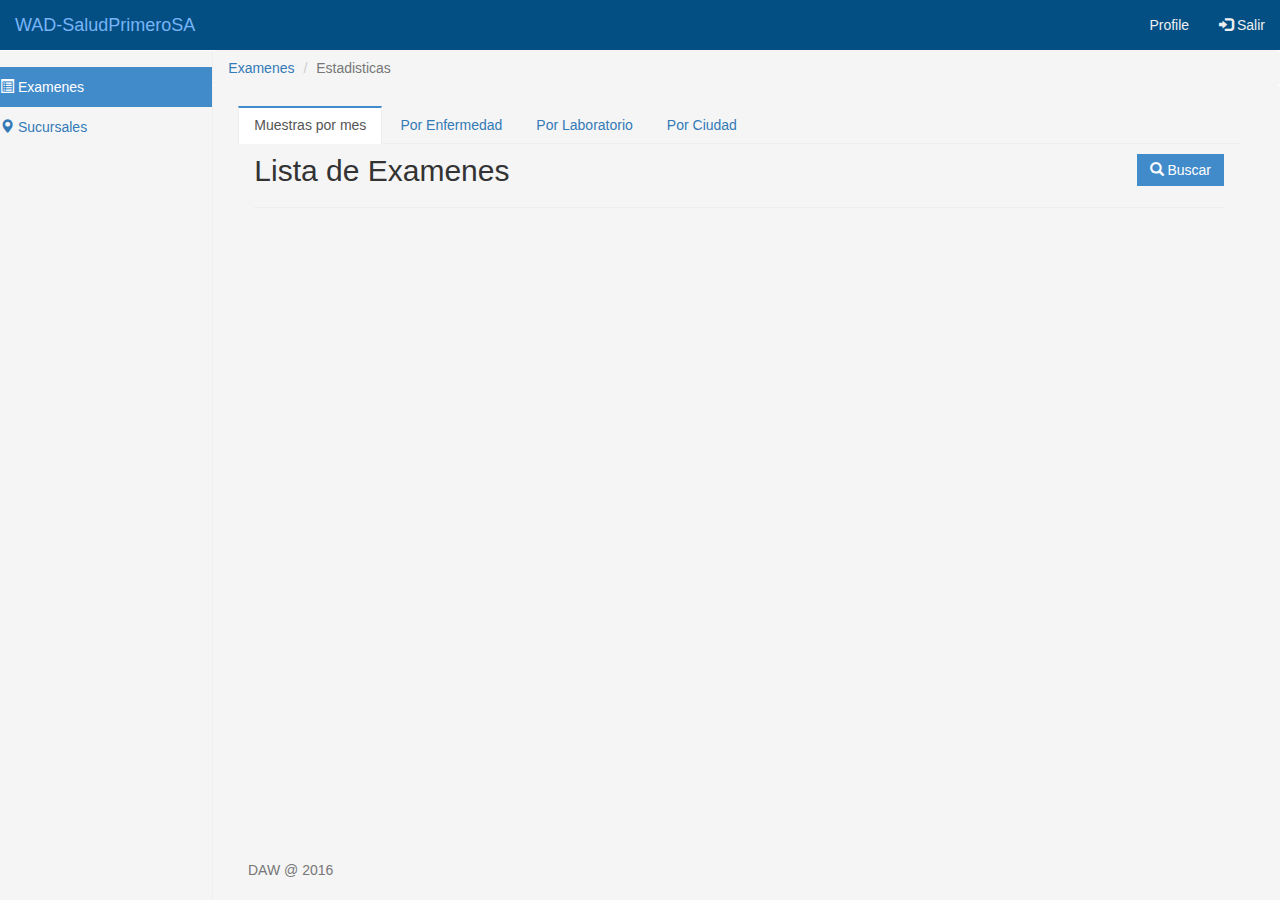
<file: graficos.html>
<!DOCTYPE html>
<html>

	<head>
		
		<title>Salud Primero S.A.</title>
		
		<meta charset="ISO-8859-1">
		<meta name="description" content="Pag. principal de un paciente">
		<meta name="keywords" content="paciente, salud, primero, sa">
		
		<!-- Hojas de estilo-->
		<link rel="stylesheet" type="text/css" href="css/bootstrap.min.css"  >
		<link href="base_structure.css" rel="stylesheet">
		<link href="bootstrap-edit.css" rel="stylesheet">
		
		<link rel="stylesheet" type="text/css" href="stylesheets/paciente_style.css">
<style type="text/css">
text {
  font: 10px sans-serif;
}

.axis path,
.axis line {
  fill: none;
  stroke: #000;
  shape-rendering: crispEdges;
}

.line {
  fill: none;
  stroke-width: 1.5px;
}

.label {
  text-anchor: middle;
}

.label rect {
  fill: white;
}

.label-key {
  font-weight: bold;
}
</style>
	</head>

	
	
	<!--<script src="https://maps.googleapis.com/maps/api/js?v=3.exp&sensor=false"></script>-->
	<body>
		
		<nav class="navbar navbar-default navbar-fixed-top">
      <div class="container-fluid">
        <div class="navbar-header">
          <button type="button" class="navbar-toggle collapsed" data-toggle="collapse" data-target="#navbar" aria-expanded="false" aria-controls="navbar">
            <span class="sr-only">Toggle navigation</span>
            <span class="icon-bar"></span>
            <span class="icon-bar"></span>
            <span class="icon-bar"></span>
          </button>
          <a class="navbar-brand" href="#">WAD-SaludPrimeroSA</a>
        </div>
        <div id="navbar" class="navbar-collapse collapse">
          <ul class="nav navbar-nav navbar-right">
            <li><a href="#">Profile</a></li>
            <li><a href="login.html"><span class="glyphicon glyphicon-log-in" aria-hidden="true"></span>  Salir</a></li>
          </ul>
        </div>
      </div>
    </nav>

    <div id="contenedor" class="container-fluid">
      <div id="contenedor_general" class="row">
        <div id= "menu_sucursales" class="col-sm-3 col-md-2 sidebar">
          <ul class="menu nav nav-sidebar">
            <li class="active"><a href="#"><span class="glyphicon glyphicon-list-alt" aria-hidden="true"></span>  Examenes <span class="sr-only">(current)</span></a></li>
            <li><a href="#"><span class="glyphicon glyphicon-map-marker" aria-hidden="true"></span>  Sucursales</a></li>
          </ul>
        </div>
        <div id="contenedor_info" class="col-sm-9 col-sm-offset-3 col-md-10 col-md-offset-2 ">
	        <div id="navegacion" class="row">
	        	<ol class="breadcrumb" style="    margin-bottom: 0px;">
				  <li><a href="#">Examenes</a></li>
				  <!-- <li><a href="#">Library</a></li>-->
				  <li class="active">Estadisticas</li>
				</ol>
	        </div>
	        
	        <div id="contenedor_datos" class="row">
		        <div class=" main">
			        <div class="tab-v2 margin-bottom-40">
	                    <ul class="nav nav-tabs">
	                        <li class="active"><a href="#alert-1" data-toggle="tab" aria-expanded="true">Muestras por mes </a></li>
	                        <li class=""><a href="#alert-2" data-toggle="tab" aria-expanded="false">Por Enfermedad</a></li>
	                        <li class=""><a href="#alert-3" data-toggle="tab" aria-expanded="false">Por Laboratorio</a></li>
	                        <li class=""><a href="#alert-4" data-toggle="tab" aria-expanded="false">Por Ciudad</a></li>
	                    </ul>
	                    <div class="tab-content">

	                        <div class="tab-pane fade active in" id="alert-1">
	                            
					<div id="container_examenes">
					  <h2 class="sub-header">Lista de Examenes</h2>
					  <button type="button" class="btn-u btn-u-blue btn-header" data-toggle="modal" data-target="#myModal">
					  	<span class="glyphicon glyphicon-search" aria-hidden="true"></span> Buscar
					  </button>
					  <div class="table-responsive table-content">
						
    	<svg width="960" height="300"></svg>
					  </div>
					</div>
	                        </div>

	                        <div class="tab-pane fade" id="alert-2">
	                            <form class="form-horizontal" role="form">
		                            <div class="form-group">
		                                <label for="inputEmail1" class="col-lg-2 control-label">Cedula </label>
		                                <div class="col-lg-10">
		                                    <input type="text" class="form-control" id="inputEmail1" placeholder="Cedula">
		                                </div>
		                            </div>
		                            <div class="form-group">
		                                <div class="col-lg-offset-2 col-lg-10">
		                                	<button type="button" class="btn-u btn-u-default" data-dismiss="modal">Cerrar</button>
		                                    <button type="submit" class="btn-u btn-u-blue">Buscar</button>
		                                </div>
		                            </div>
		                        </form>
	                        </div>
	                        <div class="tab-pane fade" id="alert-3"></div>
	                        <div class="tab-pane fade" id="alert-4"></div>
	                    </div>
	                </div>
											
		        </div>
	        </div>
	        
        </div>
      </div>
      <footer class="footer">
      <div class="container">
        <p class="text-muted">DAW @ 2016</p>
      </div>
    </footer>
    </div>



<script src="http://d3js.org/d3.v4.0.0-alpha.9.min.js"></script>
		<!-- Scripts -->
		<script src="https://ajax.googleapis.com/ajax/libs/jquery/2.2.4/jquery.min.js"></script>
		<script src="javascripts/paciente_script.js"></script>	
		<script src="https://maxcdn.bootstrapcdn.com/bootstrap/3.3.6/js/bootstrap.min.js" ></script>
		
		<script type="text/javascript">
			
			var parseTime = d3.timeParse("%M");

var svg = d3.select("svg");

var margin = {top: 30, right: 50, bottom: 30, left: 30},
    width = +svg.attr("width") - margin.left - margin.right,
    height = +svg.attr("height") - margin.top - margin.bottom,
    labelPadding = 3;

var g = svg.append("g")
    .attr("transform", "translate(" + margin.left + "," + margin.top + ")");

d3.requestTsv("data-por-mes.tsv", function(d) {
  d.date = parseTime(d.date);
  for (var k in d) if (k !== "date") d[k] = +d[k];
  return d;
}, function(error, data) {
  if (error) throw error;

  var series = data.columns.slice(1).map(function(key) {
    return data.map(function(d) {
      return {
        key: key,
        date: d.date,
        value: d[key]
      };
    });
  });

  var x = d3.scaleTime()
      .domain([data[0].date, data[data.length - 1].date])
      .range([0, width]);

  var y = d3.scaleLinear()
      .domain([0, d3.max(series, function(s) { return d3.max(s, function(d) { return d.value; }); })])
      .range([200, 0]);

  var z = d3.scaleCategory10();

  g.append("g")
      .attr("class", "axis axis--x")
      .attr("transform", "translate(0," + height + ")")
      .call(d3.axisBottom(x));

  var serie = g.selectAll(".serie")
      .data(series)
    .enter().append("g")
      .attr("class", "serie");

  serie.append("path")
      .attr("class", "line")
      .style("stroke", function(d) { return z(d[0].key); })
      .attr("d", d3.line()
          .x(function(d) { return x(d.date); })
          .y(function(d) { return y(d.value); }));

  var label = serie.selectAll(".label")
      .data(function(d) { return d; })
    .enter().append("g")
      .attr("class", "label")
      .attr("transform", function(d, i) { return "translate(" + x(d.date) + "," + y(d.value) + ")"; });

  label.append("text")
      .attr("dy", ".35em")
      .text(function(d) { return d.value; })
    .filter(function(d, i) { return i === data.length - 1; })
    .append("tspan")
      .attr("class", "label-key")
      .text(function(d) { return " " + d.key; });

  label.append("rect", "text")
      .datum(function() { return this.nextSibling.getBBox(); })
      .attr("x", function(d) { return d.x - labelPadding; })
      .attr("y", function(d) { return d.y - labelPadding; })
      .attr("width", function(d) { return d.width + 2 * labelPadding; })
      .attr("height", function(d) { return d.height + 2 * labelPadding; });
});
		</script>
		
		
	</body>

</html>
</file>
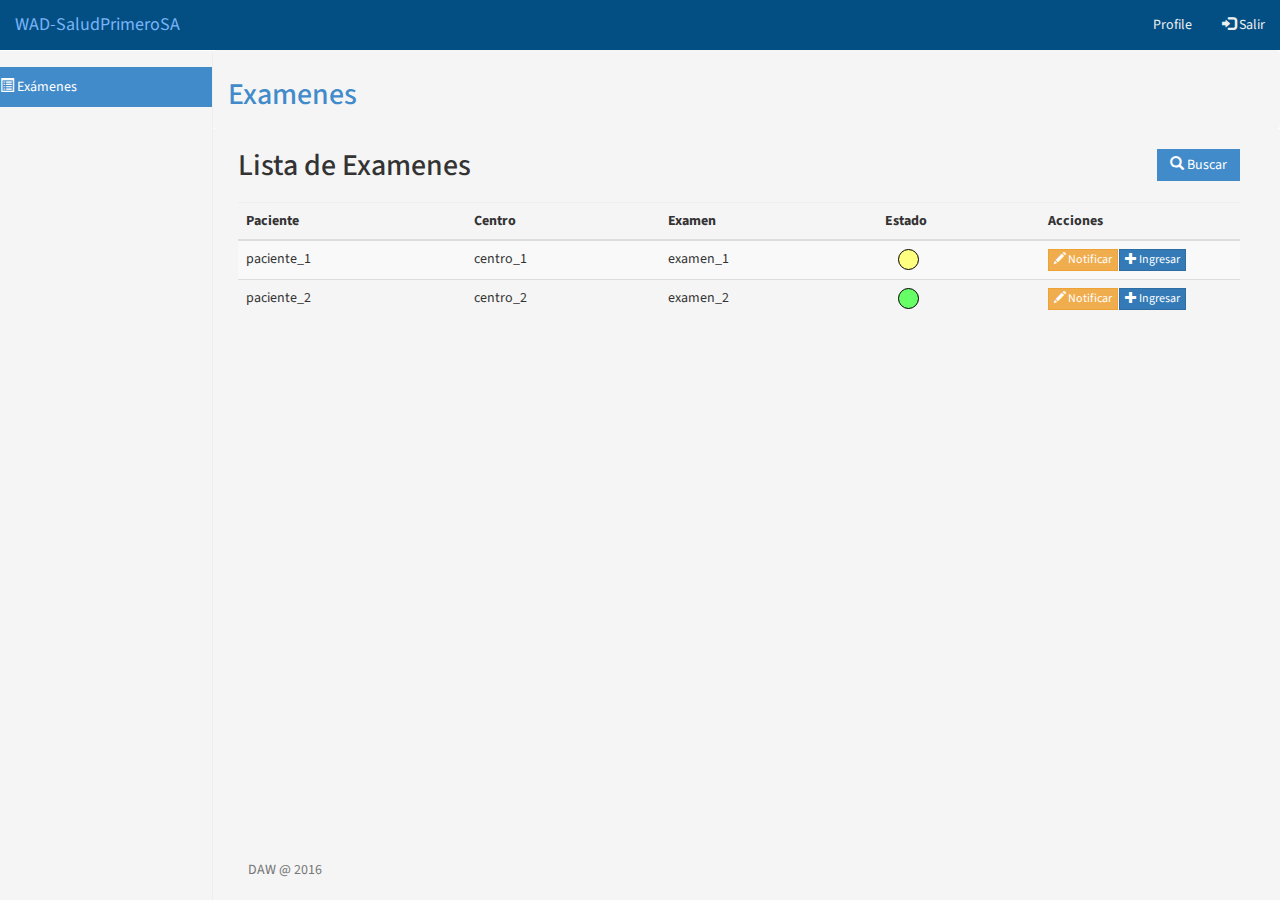
<file: laboratorista.html>
<!DOCTYPE html>
<html>

	<head>
		
		<title>Salud Primero S.A.</title>
		
		<meta charset="ISO-8859-1">
		<meta name="description" content="Pag. principal de un paciente">
		<meta name="keywords" content="paciente, salud, primero, sa">
		
		<!-- Hojas de estilo-->
		<link rel="stylesheet" type="text/css" href="css/bootstrap.min.css"  >
		<link href="base_structure.css" rel="stylesheet">
		<link href="bootstrap-edit.css" rel="stylesheet">
		<link rel="stylesheet" type="text/css" href="stylesheets/laboratorista_style.css">
		<link href='https://fonts.googleapis.com/css?family=Source+Sans+Pro' rel='stylesheet' type='text/css'>
	</head>

	
	
	<body>
		
		<nav class="navbar navbar-default navbar-fixed-top">
      <div class="container-fluid">
        <div class="navbar-header">
          <button type="button" class="navbar-toggle collapsed" data-toggle="collapse" data-target="#navbar" aria-expanded="false" aria-controls="navbar">
            <span class="sr-only">Toggle navigation</span>
            <span class="icon-bar"></span>
            <span class="icon-bar"></span>
            <span class="icon-bar"></span>
          </button>
          <a class="navbar-brand" href="#">WAD-SaludPrimeroSA</a>
        </div>
        <div id="navbar" class="navbar-collapse collapse">
          <ul class="nav navbar-nav navbar-right">
            <li><a href="#">Profile</a></li>
            <li><a href="login.html"><span class="glyphicon glyphicon-log-in" aria-hidden="true"></span>  Salir</a></li>
          </ul>
        </div>
      </div>
    </nav>

    <div id="contenedor" class="container-fluid">
      <div id="contenedor_general" class="row">
        <div id= "menu_sucursales" class="col-sm-3 col-md-2 sidebar">
          <ul class="menu nav nav-sidebar">
            <li class="active"><a href="#"><span class="glyphicon glyphicon-list-alt" aria-hidden="true"></span>  Ex�menes <span class="sr-only">(current)</span></a></li>
          </ul>
        </div>
        <div id="contenedor_info" class="col-sm-9 col-sm-offset-3 col-md-10 col-md-offset-2 ">
	        <div id="navegacion" class="row">
	        	<ol class="breadcrumb" style="    margin-bottom: 0px;">
				  <li><h2>Examenes</h2></li>
				</ol>
	        </div>
	        
	        <div id="contenedor_datos" class="row">
		        <div class=" main">
					<div id="container_examenes">
						<div>
					  
					  <h2 class="sub-header">Lista de Examenes</h2>
					  <button type="button" class="btn-u btn-u-blue btn-header" data-toggle="modal" data-target="#myModal">
					  	<span class="glyphicon glyphicon-search" aria-hidden="true"></span> Buscar
					  </button>
					  </div>
					  <div class="table-responsive table-content">
						<table class="table table-striped">
						  <thead>
							<tr>
							  <th>Paciente</th>
							  <th>Centro</th>
							  <th>Examen</th>
							  <th>Estado</th>
							  <th width="20%">Acciones</th>
							</tr>
						  </thead>
						  <tbody id="examenes_contenido">
						  </tbody>
						</table>
					  </div>
					</div>						
		        </div>
	        </div>
        </div>
      </div>
      <footer class="footer">
      <div class="container">
        <p class="text-muted">DAW @ 2016</p>
      </div>
    </footer>
    </div>

<!-- Modal -->
	<div class="modal fade" id="myModal" tabindex="-1" role="dialog" aria-labelledby="myModalLabel">
	  <div class="modal-dialog" role="document">
		<div class="modal-content">
		  <div class="modal-header">
			<button type="button" class="close" data-dismiss="modal" aria-label="Close"><span aria-hidden="true">&times;</span></button>
			<h4 class="modal-title" id="myModalLabel">Busquedas</h4>
		  </div>
		  <div class="modal-body modal-body-v2">
				<div class="tab-v2 margin-bottom-40">
						<ul class="nav nav-tabs">
							<li class="active"><a href="#alert-1" data-toggle="tab" aria-expanded="true">Por codigo </a></li>
							<li class=""><a href="#alert-2" data-toggle="tab" aria-expanded="false">Por cedula</a></li>
						</ul>
						<div class="tab-content">

							<div class="tab-pane fade active in" id="alert-1">
								<form class="form-horizontal" role="form">
									<div class="form-group">
										<label for="inputEmail1" class="col-lg-2 control-label">Codigo</label>
										<div class="col-lg-10">
											<input type="text" class="form-control" id="inputEmail1" placeholder="Codigo">
										</div>
									</div>
									<div class="form-group">
										<div class="col-lg-offset-2 col-lg-10">
											<button type="button" class="btn-u btn-u-default" data-dismiss="modal">Cerrar</button>
											<button type="submit" class="btn-u btn-u-blue">Buscar</button>
										</div>
									</div>
								</form>
							</div>

							<div class="tab-pane fade" id="alert-2">
								<form class="form-horizontal" role="form">
									<div class="form-group">
										<label for="inputEmail1" class="col-lg-2 control-label">Cedula </label>
										<div class="col-lg-10">
											<input type="text" class="form-control" id="inputEmail1" placeholder="Cedula">
										</div>
									</div>
									<div class="form-group">
										<div class="col-lg-offset-2 col-lg-10">
											<button type="button" class="btn-u btn-u-default" data-dismiss="modal">Cerrar</button>
											<button type="submit" class="btn-u btn-u-blue">Buscar</button>
										</div>
									</div>
								</form>
							</div>
						</div>
					</div>
			</div>
		</div>
	  </div>
	</div>


		<!-- Modal -->
		<div class="modal fade bs-example-modal-sm" id="ingresar" tabindex="-1" role="dialog" aria-labelledby="myModalLabel">
		  <div class="modal-dialog modal-sm" role="document">
			<div class="modal-content">
			  <div class="modal-header">
				<button type="button" class="close" data-dismiss="modal" aria-label="Close"><span aria-hidden="true">&times;</span></button>
				<h4 class="modal-title" id="myModalLabel"><strong>Ingresar Examen</strong></h4>
			  </div>
			  <div class="modal-body">
				<h4>
					<strong>Seleccione el examen:</strong><br><br>
					<input type="text" class="form-control" id="registro_examen" placeholder="Examen">
				</h4>
			  </div>
			  <div class="modal-footer">
				<button type="button" class="btn btn-default" data-dismiss="modal">Cancelar</button>
				<button type="button" class="btn btn-primary">Confirmar</button>
			  </div>
			</div>
		  </div>
		</div>
		
		
		<div class="modal fade bs-example-modal-sm" id="notificar" tabindex="-1" role="dialog" aria-labelledby="myModalLabel">
		  <div class="modal-dialog modal-sm" role="document">
			<div class="modal-content">
			  <div class="modal-header">
				<button type="button" class="close" data-dismiss="modal" aria-label="Close"><span aria-hidden="true">&times;</span></button>
				<h4 class="modal-title" id="myModalLabel"><strong>Notificaci�n</strong></h4>
			  </div>
			  <div class="modal-body">
				<h4>
					<textarea class="form-control" style="min-width: 100%;height:200px"></textarea>
				</h4>
			  </div>
			  <div class="modal-footer">
				<button type="button" class="btn btn-default" data-dismiss="modal">Cancelar</button>
				<button type="button" class="btn btn-primary">Enviar</button>
			  </div>
			</div>
		  </div>
		</div>

		<!-- Scripts -->
		<script src="https://ajax.googleapis.com/ajax/libs/jquery/2.2.4/jquery.min.js"></script>
		<script src="javascripts/laboratorista_script.js"></script>	
		<script src="https://maxcdn.bootstrapcdn.com/bootstrap/3.3.6/js/bootstrap.min.js" ></script>
		
		
		
	</body>

</html>
</file>
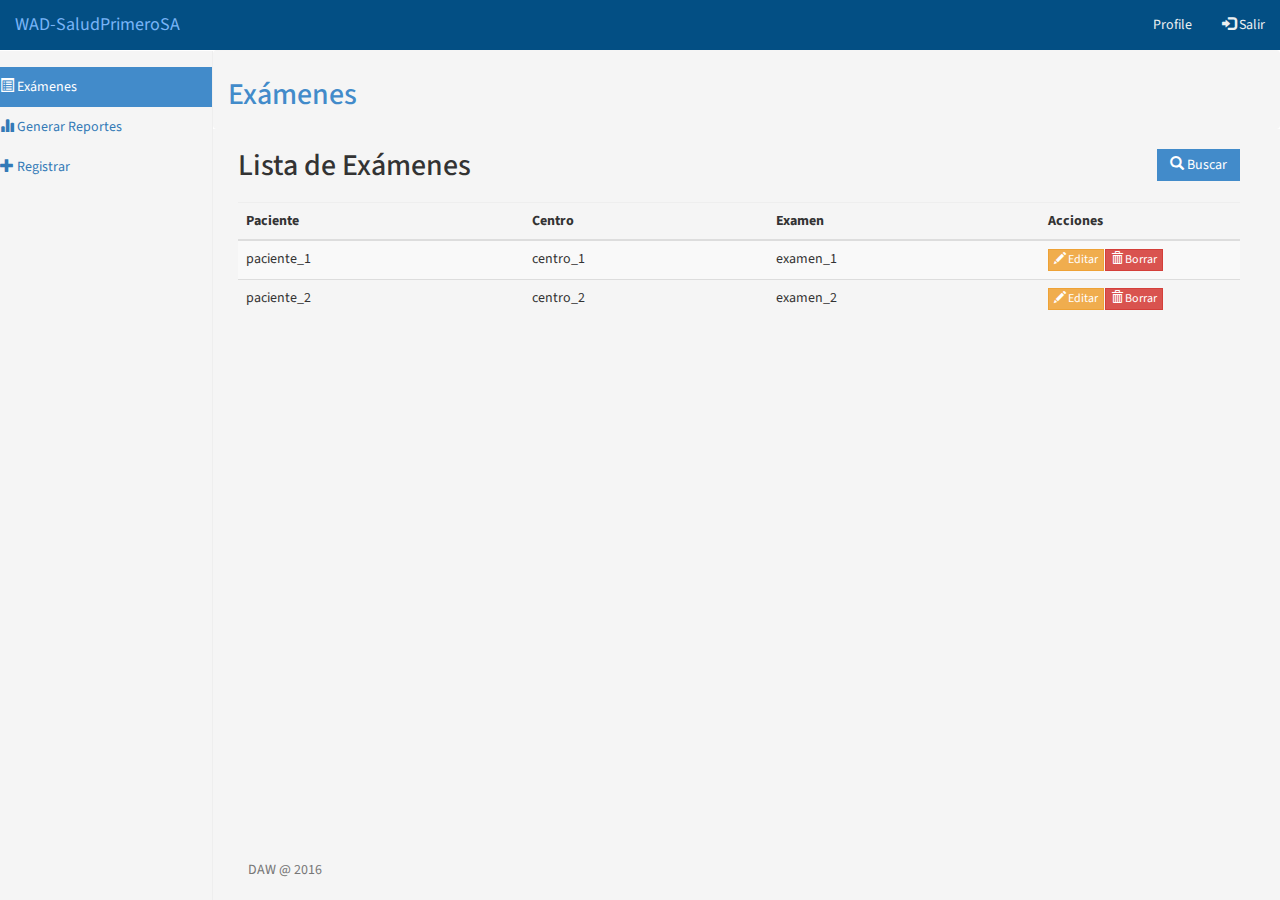
<file: operario.html>
﻿<!DOCTYPE html>
<html>

	<head>
		
		<title>Salud Primero S.A.</title>
		
		<meta charset="UTF-8">
		<meta name="description" content="Pag. principal de un paciente">
		<meta name="keywords" content="paciente, salud, primero, sa">
		
		<!-- Hojas de estilo-->
		<link rel="stylesheet" type="text/css" href="css/bootstrap.min.css"  >
		<link href="base_structure.css" rel="stylesheet">
		<link href="bootstrap-edit.css" rel="stylesheet">
		<link href='https://fonts.googleapis.com/css?family=Source+Sans+Pro' rel='stylesheet' type='text/css'>
		<link rel="stylesheet" type="text/css" href="stylesheets/operario_style.css">
		<link rel="stylesheet" type="text/css" href="bar-grupo.css">
        <link rel="stylesheet" type="text/css" href="bar-2.css">
		<link href="css/bootstrap-datetimepicker.min.css" rel="stylesheet">
	</head>
	<body>
		
		<nav class="navbar navbar-default navbar-fixed-top">
      <div class="container-fluid">
        <div class="navbar-header">
          <button type="button" class="navbar-toggle collapsed" data-toggle="collapse" data-target="#navbar" aria-expanded="false" aria-controls="navbar">
            <span class="sr-only">Toggle navigation</span>
            <span class="icon-bar"></span>
            <span class="icon-bar"></span>
            <span class="icon-bar"></span>
          </button>
          <a class="navbar-brand" href="#">WAD-SaludPrimeroSA</a>
        </div>
        <div id="navbar" class="navbar-collapse collapse">
          <ul class="nav navbar-nav navbar-right">
            <li><a href="#">Profile</a></li>
            <li><a href="index.html"><span class="glyphicon glyphicon-log-in" aria-hidden="true"></span>  Salir</a></li>
          </ul>
        </div>
      </div>
    </nav>

    <div id="contenedor" class="container-fluid">
      <div id="contenedor_general" class="row">
        <div id= "menu_sucursales" class="col-sm-3 col-md-2 sidebar">
          <ul class="menu nav nav-sidebar">
            <li class="active"><a href="#"><span class="glyphicon glyphicon-list-alt" aria-hidden="true"></span>  Exámenes <span class="sr-only">(current)</span></a></li>
            <li><a href="#"><span class="glyphicon glyphicon-stats" aria-hidden="true"></span>  Generar Reportes</a></li>
			<li><a href="#"><span class="glyphicon glyphicon-plus" aria-hidden="true"></span>  Registrar</a></li>
          </ul>
        </div>
        <div id="contenedor_info" class="col-sm-9 col-sm-offset-3 col-md-10 col-md-offset-2 ">
	        <div id="navegacion" class="row">
	        	<ol class="breadcrumb" style="    margin-bottom: 0px;">
				  <li><h2>Exámenes</h2></li>
				</ol>
	        </div>
	        
	        <div id="contenedor_datos" class="row">
		        <div class=" main">
					<div id="container_examenes">
						<div>
					  
					  <h2 class="sub-header">Lista de Exámenes</h2>
					  <button type="button" class="btn-u btn-u-blue btn-header" data-toggle="modal" data-target="#myModal">
					  	<span class="glyphicon glyphicon-search" aria-hidden="true"></span> Buscar
					  </button>
					  </div>
					  <div class="table-responsive table-content">
						<table class="table table-striped">
						  <thead>
							<tr>
							  <th>Paciente</th>
							  <th>Centro</th>
							  <th>Examen</th>
							  <th width="20%">Acciones</th>
							</tr>
						  </thead>
						  <tbody id="examenes_contenido">
						  </tbody>
						</table>
					  </div>
					</div>
					
					<div id="container_sucursales">
			        <div class="tab-v2 margin-bottom-40 container-list-v">
	                    <ul class="nav nav-tabs">
	                        <li class="active"><a href="#alert-1" data-toggle="tab" aria-expanded="true">Muestras por mes </a></li>
	                        <li class=""><a href="#alert-2" data-toggle="tab" aria-expanded="false">Por Enfermedad</a></li>
	                        <li class=""><a href="#alert-3" data-toggle="tab" aria-expanded="false">Por Laboratorio</a></li>
	                        <li class=""><a href="#alert-4" data-toggle="tab" aria-expanded="false">Por Ciudad</a></li>
	                    </ul>
	                    <div class="tab-content">

	                        <div class="tab-pane fade active in" id="alert-1">
	                         
                                <div id="container_examenes">
					              <h2 class="sub-header">Grafico por mes</h2>                                    
                                  <button type="button" class="btn-u btn-u-dark-blue btn-header" data-toggle="modal" data-target="#myModal">
					  	            <span class="glyphicon glyphicon-export" aria-hidden="true"></span> Exportar
					              </button>
					              <button type="button" class="btn-u btn-u-blue btn-header" style="margin-right: 5px;"
                                           data-toggle="modal" data-target="#myModalMeses">
					  	            <span class="glyphicon glyphicon-search" aria-hidden="true"></span> Filtrar
					              </button>
					              <div id="grafico_meses" class="table-responsive table-content">
						
					              </div>
					            </div>
	                        </div>

	                        <div class="tab-pane fade" id="alert-2">

                                <div id="container_examenes">
					              <h2 class="sub-header">Grafico por enfermedades</h2>
                                    <button type="button" class="btn-u btn-u-dark-blue btn-header" data-toggle="modal" data-target="#myModal">
					  	            <span class="glyphicon glyphicon-export" aria-hidden="true"></span> Exportar
					              </button>
					              <button type="button" class="btn-u btn-u-blue btn-header" style="margin-right: 5px;" data-toggle="modal" data-target="#myModalEnfermedad">
					  	            <span class="glyphicon glyphicon-search" aria-hidden="true"></span> Filtrar
					              </button>
					              <div id="grafico_enfermedades" class="table-responsive table-content">
						
					              </div>
					            </div>
	                            
	                        </div>
	                        <div class="tab-pane fade" id="alert-3">
                                <div id="container_examenes">
					              <h2 class="sub-header">Grafico por laboratorio</h2>
                                    <button type="button" class="btn-u btn-u-dark-blue btn-header" data-toggle="modal" data-target="#myModal">
					  	            <span class="glyphicon glyphicon-export" aria-hidden="true"></span> Exportar
					              </button>
					              <button type="button" class="btn-u btn-u-blue btn-header" style="margin-right: 5px;" 
                                    data-toggle="modal" data-target="#myModalLaboratorios">
					  	            <span class="glyphicon glyphicon-search" aria-hidden="true"></span> Filtrar
					              </button>
					              <div id="grafico_laboratorio" class="table-responsive table-content">
						
					              </div>
					            </div>
                            </div>
	                        <div class="tab-pane fade" id="alert-4">
                                <div id="container_examenes">
					              <h2 class="sub-header">Grafico por ciudades</h2>
                                    <button type="button" class="btn-u btn-u-dark-blue btn-header" data-toggle="modal" data-target="#myModal">
					  	            <span class="glyphicon glyphicon-export" aria-hidden="true"></span> Exportar
					              </button>
					              <button type="button" class="btn-u btn-u-blue btn-header" style="margin-right: 5px;" 
                                    data-toggle="modal" data-target="#myModalCiudades">
					  	            <span class="glyphicon glyphicon-search" aria-hidden="true"></span> Filtrar
					              </button>
					              <div id="grafico_ciudades" class="table-responsive table-content">
						
					              </div>
					            </div>
                            </div>
	                    </div>
	                </div>
											
		        </div>
					
					
					<div id="container_datos">	
						<div class="panel panel-blue margin-bottom-40">
							<!-- <div class="panel-heading">
								<h3 class="panel-title"><i class="fa fa-tasks"></i> Informaci�n del registro</h3>
							</div> -->
							<div class="panel-body">
								<form class="margin-bottom-40" role="form">
									<div class="form-group" id="form_paciente">
										<label for="paciente">Paciente</label>
										<input type="text" class="form-control" id="paciente" placeholder="Paciente">
									</div>
									<div class="form-group" id="form_centro">
										<label for="centro">Centro</label>
										<input type="text" class="form-control" id="centro" placeholder="Centro">
									</div>
									<div class="form-group" id="form_examen">
										<label for="examen">Examen</label>
										<input type="text" class="form-control" id="examen" placeholder="Examen">
									</div>
									<button id="actualizar" type="submit" class="btn-u btn-u-blue">Registrar</button>
								</form>								
							</div>
						</div>
				</div>						
		        </div>
	        </div>
        </div>
      </div>
      <footer class="footer">
      <div class="container">
        <p class="text-muted">DAW @ 2016</p>
      </div>
    </footer>
    </div>

	<div class="modal fade" id="myModalMeses" tabindex="-1" role="dialog" aria-labelledby="myModalLabel">
	  <div class="modal-dialog" role="document">
		<div class="modal-content modal-u-content">
		  <div class="modal-header">
			<button type="button" class="close" data-dismiss="modal" aria-label="Close"><span aria-hidden="true">&times;</span></button>
			<h4 class="modal-title" id="myModalLabel">Filtros</h4>
		  </div>
		  <div class="modal-body">
				<form class="form-horizontal" role="form">
					<div class="form-group">
						<label for="inputEmail1" class="col-lg-2 control-label">Enfermedad</label>
						<div class="col-lg-10">
							<select class="form-control">
							<option>Todas</option>
							<option>Enfermedad 2</option>
							<option>Enfermedad 3</option>
							<option>Enfermedad 4</option>
							<option>Enfermedad 5</option>
						</select>
						</div>
					</div>
					<div class="form-group">
						<label for="inputEmail1" class="col-lg-2 control-label">Laboratorio</label>
						<div class="col-lg-10">
							<select class="form-control">
							<option>Todos</option>
							<option>Laboratorio 2</option>
							<option>Laboratorio 3</option>
							<option>Laboratorio 4</option>
							<option>Laboratorio 5</option>
						</select>
						</div>
					</div>
					<div class="form-group">
						<label for="inputEmail1" class="col-lg-2 control-label">Fecha ini</label>
						<div class="col-lg-10">
							<div class="input-group date" id="datetimepicker3">
								<input type="text" class="form-control" />
								<span class="input-group-addon add-on border-u">
									<i data-time-icon="icon-time" data-date-icon="icon-calendar" class="glyphicon glyphicon-calendar"></i>
								</span>
							</div>
						</div>
					</div>
					<div class="form-group">
						<label for="inputEmail1" class="col-lg-2 control-label">Fecha fin</label>
						<div class="col-lg-10">
							<div class="input-group date" id="datetimepicker4">
								<input type="text" class="form-control" />
								<span class="input-group-addon add-on border-u">
									<i data-time-icon="icon-time" data-date-icon="icon-calendar" class="glyphicon glyphicon-calendar"></i>
								</span>
							</div>
						</div>
					</div>
				</form>
		  </div>
		  
		  <div class="modal-footer">
			<button type="button" class="btn" data-dismiss="modal">Cerrar</button>
			<button type="button" class="btn btn-primary">Filtrar</button>
		  </div>
		  
		</div>
	  </div>
	</div>

	<div class="modal fade" id="myModalEnfermedad" tabindex="-1" role="dialog" aria-labelledby="myModalLabel">
	  <div class="modal-dialog" role="document">
		<div class="modal-content modal-u-content">
		  <div class="modal-header">
			<button type="button" class="close" data-dismiss="modal" aria-label="Close"><span aria-hidden="true">&times;</span></button>
			<h4 class="modal-title" id="myModalLabel">Filtros</h4>
		  </div>
		  <div class="modal-body">
				<form class="form-horizontal" role="form">
					<div class="form-group">
						<label for="inputEmail1" class="col-lg-2 control-label">Laboratorio</label>
						<div class="col-lg-10">
							<select class="form-control">
							<option>Todos</option>
							<option>Laboratorio 2</option>
							<option>Laboratorio 3</option>
							<option>Laboratorio 4</option>
							<option>Laboratorio 5</option>
						</select>
						</div>
					</div>
					<div class="form-group">
						<label for="inputEmail1" class="col-lg-2 control-label">Fecha ini</label>
						<div class="col-lg-10">
							<div class="input-group date" id="datetimepicker1">
								<input type="text" class="form-control" />
								<span class="input-group-addon add-on border-u">
									<i data-time-icon="icon-time" data-date-icon="icon-calendar" class="glyphicon glyphicon-calendar"></i>
								</span>
							</div>
						</div>
					</div>
					<div class="form-group">
						<label for="inputEmail1" class="col-lg-2 control-label">Fecha fin</label>
						<div class="col-lg-10">
							<div class="input-group date" id="datetimepicker2">
								<input type="text" class="form-control" />
								<span class="input-group-addon add-on border-u">
									<i data-time-icon="icon-time" data-date-icon="icon-calendar" class="glyphicon glyphicon-calendar"></i>
								</span>
							</div>
						</div>
					</div>
				</form>
		  </div>
		  
		  <div class="modal-footer">
			<button type="button" class="btn" data-dismiss="modal">Cerrar</button>
			<button type="button" class="btn btn-primary">Filtrar</button>
		  </div>
		  
		</div>
	  </div>
	</div>

	<div class="modal fade" id="myModalLaboratorios" tabindex="-1" role="dialog" aria-labelledby="myModalLabel">
	  <div class="modal-dialog" role="document">
		<div class="modal-content modal-u-content">
		  <div class="modal-header">
			<button type="button" class="close" data-dismiss="modal" aria-label="Close"><span aria-hidden="true">&times;</span></button>
			<h4 class="modal-title" id="myModalLabel">Filtros</h4>
		  </div>
		  <div class="modal-body">
				<form class="form-horizontal" role="form">
					<div class="form-group">
						<label for="inputEmail1" class="col-lg-2 control-label">Enfermedad</label>
						<div class="col-lg-10">
							<select class="form-control">
							<option>Todos</option>
							<option>Enfermedad 2</option>
							<option>Enfermedad 3</option>
							<option>Enfermedad 4</option>
							<option>Enfermedad 5</option>
						</select>
						</div>
					</div>
					<div class="form-group">
						<label for="inputEmail1" class="col-lg-2 control-label">Fecha ini</label>
						<div class="col-lg-10">
							<div class="input-group date" id="datetimepicker1">
								<input type="text" class="form-control" />
								<span class="input-group-addon add-on border-u">
									<i data-time-icon="icon-time" data-date-icon="icon-calendar" class="glyphicon glyphicon-calendar"></i>
								</span>
							</div>
						</div>
					</div>
					<div class="form-group">
						<label for="inputEmail1" class="col-lg-2 control-label">Fecha fin</label>
						<div class="col-lg-10">
							<div class="input-group date" id="datetimepicker2">
								<input type="text" class="form-control" />
								<span class="input-group-addon add-on border-u">
									<i data-time-icon="icon-time" data-date-icon="icon-calendar" class="glyphicon glyphicon-calendar"></i>
								</span>
							</div>
						</div>
					</div>
				</form>
		  </div>
		  
		  <div class="modal-footer">
			<button type="button" class="btn" data-dismiss="modal">Cerrar</button>
			<button type="button" class="btn btn-primary">Filtrar</button>
		  </div>
		  
		</div>
	  </div>
	</div>

	<div class="modal fade" id="myModalCiudades" tabindex="-1" role="dialog" aria-labelledby="myModalLabel">
	  <div class="modal-dialog" role="document">
		<div class="modal-content modal-u-content">
		  <div class="modal-header">
			<button type="button" class="close" data-dismiss="modal" aria-label="Close"><span aria-hidden="true">&times;</span></button>
			<h4 class="modal-title" id="myModalLabel">Filtros</h4>
		  </div>
		  <div class="modal-body">
				<form class="form-horizontal" role="form">
					<div class="form-group">
						<label for="inputEmail1" class="col-lg-2 control-label">Enfermedad</label>
						<div class="col-lg-10">
							<select class="form-control">
							<option>Todos</option>
							<option>Enfermedad 2</option>
							<option>Enfermedad 3</option>
							<option>Enfermedad 4</option>
							<option>Enfermedad 5</option>
						</select>
						</div>
					</div>
					<div class="form-group">
						<label for="inputEmail1" class="col-lg-2 control-label">Laboratorio</label>
						<div class="col-lg-10">
							<select class="form-control">
							<option>Todos</option>
							<option>Laboratorio 2</option>
							<option>Laboratorio 3</option>
							<option>Laboratorio 4</option>
							<option>Laboratorio 5</option>
						</select>
						</div>
					</div>
					<div class="form-group">
						<label for="inputEmail1" class="col-lg-2 control-label">Fecha ini</label>
						<div class="col-lg-10">
							<div class="input-group date" id="datetimepicker1">
								<input type="text" class="form-control" />
								<span class="input-group-addon add-on border-u">
									<i data-time-icon="icon-time" data-date-icon="icon-calendar" class="glyphicon glyphicon-calendar"></i>
								</span>
							</div>
						</div>
					</div>
					<div class="form-group">
						<label for="inputEmail1" class="col-lg-2 control-label">Fecha fin</label>
						<div class="col-lg-10">
							<div class="input-group date" id="datetimepicker2">
								<input type="text" class="form-control" />
								<span class="input-group-addon add-on border-u">
									<i data-time-icon="icon-time" data-date-icon="icon-calendar" class="glyphicon glyphicon-calendar"></i>
								</span>
							</div>
						</div>
					</div>
				</form>
		  </div>
		  
		  <div class="modal-footer">
			<button type="button" class="btn" data-dismiss="modal">Cerrar</button>
			<button type="button" class="btn btn-primary">Filtrar</button>
		  </div>
		  
		</div>
	  </div>
	</div>


		<!-- Scripts -->
		<script src="js/d3.v3.min.js"></script>
		<script src="https://ajax.googleapis.com/ajax/libs/jquery/2.2.4/jquery.min.js"></script>
		<script src="javascripts/operario_script.js"></script>	
		<script src="https://maxcdn.bootstrapcdn.com/bootstrap/3.3.6/js/bootstrap.min.js" ></script>
		<script src="bar-mes.js"></script>
        <script src="bar-emfermedad.js"></script>	
        <script src="bar-laboratorio.js"></script>	
        <script src="bar-ciudad.js"></script>
		<script type="text/javascript" src="js/bootstrap-datetimepicker.min.js"> </script>
        <script type="text/javascript" src="js/bootstrap-datetimepicker.pt-BR.js"> </script>
		
		<script type="text/javascript">

           $('#datetimepicker1').datetimepicker({
        format: 'dd/MM/yyyy',
        language: 'pt-BR'
      });
      //'dd/MM/yyyy hh:mm:ss',
      $('#datetimepicker2').datetimepicker({
        format: 'dd/MM/yyyy',
        language: 'pt-BR'
      });

               $('#datetimepicker3').datetimepicker({
        format: 'MM/yyyy',
        language: 'pt-BR'
      });

      $('#datetimepicker4').datetimepicker({
        format: 'MM/yyyy ',
        language: 'pt-BR'
      });
		</script>
		
	</body>

</html>
</file>
<file: base_structure.css>
/*
 Base structure
 */

body {
  padding-top: 50px;
} 

.btn {
    box-shadow: none;
    border-radius: 0;
}

.sub-header {
  padding-bottom: 10px;  
  margin-top: 0px;

  float: left;
    position: relative;
}

.navbar-fixed-top {
  border: 0;
}

.btn-header {
  position: relative;
    float: right;
}

.sidebar {
}
@media (min-width: 768px) {
  .sidebar {
    position: fixed;
    top: 51px;
    bottom: 0;
    left: 0;
    z-index: 1000;
    display: block;
    /*padding: 20px;*/
    padding: 0px;
    overflow-x: hidden;
    overflow-y: auto; 
    background-color: #f5f5f5;
    border-right: 1px solid #eee;
  }
}

.nav-sidebar {
  margin-right: -21px; 
  margin-bottom: 20px;
  margin-left: -20px;
}
.nav-sidebar > li > a {
  padding-right: 20px;
  padding-left: 20px;
}
.nav-sidebar > .active > a,
.nav-sidebar > .active > a:hover,
.nav-sidebar > .active > a:focus {
  color: #fff;
  background-color: #428bca;
}

.main {
  padding: 20px;
}
@media (min-width: 768px) {
  .main {
    padding-right: 40px;
    padding-left: 40px;
  }
}
.main .page-header {
  margin-top: 0;
}

.panel {
    margin-bottom: 10px;
    background-color: #fff;
    border: 1px solid transparent;
    border-radius: 4px;
    -webkit-box-shadow: 0 1px 1px rgba(0,0,0,.05);
    box-shadow: 0 1px 1px rgba(0,0,0,.05);
}

.panel-heading {
    padding: 10px 15px;
    border-bottom: 1px solid transparent;
    border-top-left-radius: 3px;
    border-top-right-radius: 3px;

    color: #fff;
}


.panel-title {
    margin-top: 0;
    margin-bottom: 0;
    font-size: 16px;
    color: inherit;
}

.panel-body {
    padding: 15px;
}

label {
    color: #999;
}

.panel, .panel-heading, .panel-group .panel {
    border-radius: 0;
}

    .panel-blue {
    border-color: #428bca;
}

.panel-blue > .panel-heading {
    background: #428bca;
}


.form-control {
    box-shadow: none;
    border-radius: 0;
}


.btn-u.btn-u-blue {
    background: #428bca;
}
.btn-u {
    border: 0;
    color: #fff;
    font-size: 14px;
    cursor: pointer;
    font-weight: 400;
    padding: 6px 13px;
    position: relative;
    white-space: nowrap;
    display: inline-block;
    text-decoration: none;
}

.form-horizontal {
    border-radius: 0;
}


.container {
  width: auto;
  max-width: 100%;
  padding-left: 233px;
}
.container .text-muted {
  margin: 20px 0;
}


.table-content {
  clear: both;
    border-top: 1px solid #eee;
}


.footer {
  position: fixed;
  clear: both;
  bottom: 0;
  width: 100%;
  height: 60px;
  background-color: #f5f5f5;
}


.tab-v2 .nav-tabs {
  border-bottom: none;
}

.tab-v2 .nav-tabs li a {
  padding: 9px 16px;
  background: none;
  border: none;
  border-radius: 0;
  /*color: black;*/
}

.tab-v2 .nav-tabs li.active a {
  background: #fff;
  /*background-color: #428bca;*/
  padding: 7px 15px 9px;
  /*color: #428bca;*/
  border: solid 1px #eee;
  border-top: solid 2px #428bca;;
  border-bottom: none !important;
}

.tab-v2 .tab-content {
  padding: 10px 16px;
  border-top: solid 1px #eee;
}

.btn-u-default {
    background: #95a5a6;
}

.modal-body-v2 {
  padding: 0px 0px 15px 0px;
}

.btn-u.btn-u-light-green {
    background: #79d5b3;
}

.btn-u.btn-u-aqua {
    background: #27d7e7;
}

.btn-u.btn-u-dark-blue {
    background: #4765a0;
}

.modal-u-content {
    border-radius: 0;
}

.input-group-addon.border-u {
    border-radius: 0;
}

.breadcrumb-v2 {
    margin-bottom: 0px;
    border-radius: 0px;
}

.container-list-v {
    margin-bottom: 50px;
}

.btn-success-v2 {
    color: #fff;
    background-color: #1abc9c;
    border-color: #1abc9c;
}


.login-info {
    display: block;
    /*font-size: 12px;*/
    height: 35px;
    color: #fff;
    border: solid transparent;
    /*
    border-width: 1px 0;
    box-shadow: inset 1px 1px 0 rgba(0,0,0,.1),inset 0 -1px 0 rgba(0,0,0,.07);
        */
    width: 100%;
    padding: 5px 0px 0px 7px;
    margin: 0!important;
    border-bottom: 1px solid #e4e0e0;
}

.login-info a {
    text-decoration: none!important;
    
    display: inline-block;
    /*margin-top: 6px;
        color: #c0bbb7;*/
}

/*
.login-info a span+i {
    vertical-align: middle;
}
.login-info>span {
    height: 38px;
    display: block;
    padding: 0 10px;
    border-bottom: 1px solid #1A1817;
}
    
    */
</file>
<file: stylesheets/paciente_style.css>
html, body{ height: 100%;font-family: 'Source Sans Pro', sans-serif;}
#menu_sucursales ul{margin-top:16px;}
#navegacion {min-width:100%;margin-left:0px;}
#contenedor{height:100%;}
#contenedor_general{height:90%;}
#contenedor_info{height:100%;padding-left:0px;}
#contenedor_datos{height:100%;background-color: whitesmoke;}
#map {height: 330px;box-shadow: 0 0 8px 0 rgba(0, 0, 0, 0.2), 0 0 20px 0 rgba(0, 0, 0, 0.19);padding:0 5px;}
.carousel{height:200px;box-shadow: 0 0 3px #888888;margin-bottom:10px;}
.carousel-inner{height:100%;}
#datos_sucursal{margin-bottom:10px;background: rgba(217, 217, 217,0.3);padding:15px;box-shadow: 0 0 3px #888888;}
.item{align-items:center;height:100%;}
.carousel-inner .item img{min-width:100%;min-height:100%;flex-shrink:0;}
#form_nombre{width:80%;}
#form_apellido{width:80%;}
#form_correo{width:60%;}
#form_cedula{width:60%;}
#form_telefono{width:60%;}
#form_direccion{width:100%;}
#container_datos{ box-shadow: 0 0 3px #888888;}
#container_datos img{height:30%; width:30%;margin-left: auto;margin-right: auto;position:relative;margin-top:auto;}
.panel-body form{float:left;width:70%;}
.breadcrumb h2{color:#428bca;}

#circle_espera{
      width: 21px;
      height: 21px;
      -webkit-border-radius: 25px;
      -moz-border-radius: 25px;
      border-radius: 25px;
      background:  #ffff80;
	  border-width: 0.5px;
	  border-style: solid;
	  border-color: black;
	  padding-left:0px;
	  margin-left:13px;
    }
	
#circle_completo{
      width: 21px;
      height: 21px;
      -webkit-border-radius: 25px;
      -moz-border-radius: 25px;
      border-radius: 25px;
      background:  #66ff66;
	  border-width: 0.5px;
	  border-style: solid;
	  border-color: black;
	  margin-left:13px;
	  padding-left:0px;
    }
</file>
<file: stylesheets/laboratorista_style.css>
html, body{ height: 100%;font-family: 'Source Sans Pro', sans-serif;}
#menu_sucursales ul{margin-top:16px;}
#navegacion {min-width:100%;margin-left:0px;}
#contenedor{height:100%;}
#contenedor_general{height:90%;}
#contenedor_info{height:100%;padding-left:0px;}
#contenedor_datos{height:100%;background-color: whitesmoke;}
#notificacion{height:200px;}
.breadcrumb h2{color:#428bca;}
#circle_espera{
      width: 21px;
      height: 21px;
      -webkit-border-radius: 25px;
      -moz-border-radius: 25px;
      border-radius: 25px;
      background:  #ffff80;
	  border-width: 0.5px;
	  border-style: solid;
	  border-color: black;
	  padding-left:0px;
	  margin-left:13px;
    }
	
#circle_completo{
      width: 21px;
      height: 21px;
      -webkit-border-radius: 25px;
      -moz-border-radius: 25px;
      border-radius: 25px;
      background:  #66ff66;
	  border-width: 0.5px;
	  border-style: solid;
	  border-color: black;
	  margin-left:13px;
	  padding-left:0px;
    }
</file>
<file: stylesheets/operario_style.css>
html, body{ height: 100%;font-family: 'Source Sans Pro', sans-serif;}
#menu_sucursales ul{margin-top:16px;}
#navegacion {min-width:100%;margin-left:0px;}
#contenedor{height:100%;}
#contenedor_general{height:90%;}
#contenedor_info{height:100%;padding-left:0px;}
#contenedor_datos{height:100%;background-color: whitesmoke;}
.panel-body form{width:100%; }
#container_datos{ width:50%;box-shadow: 0 0 3px #888888;}
.breadcrumb h2{color:#428bca;}
</file>
<file: bar-grupo.css>
.chart .legend {
  fill: black;
  font: 14px sans-serif;
  text-anchor: start;
  font-size: 12px;
}

.chart text {
  fill: white;
  font: 10px sans-serif;
  text-anchor: end;
}

.chart .label {
  fill: black;
  font: 14px sans-serif;
  text-anchor: end;
}

.bar:hover {
  fill: brown;
}

.axis path,
.axis line {
  fill: none;
  stroke: #000;
  shape-rendering: crispEdges;
}
</file>
<file: bar-2.css>
.bar rect {
  fill: steelblue;
}

.bar text.value {
  fill: white;
}

.axis {
  shape-rendering: crispEdges;
}

.axis path {
  fill: none;
}

.x.axis line {
  stroke: #fff;
  stroke-opacity: .8;
}

.y.axis path {
  stroke: black;
}
</file>
